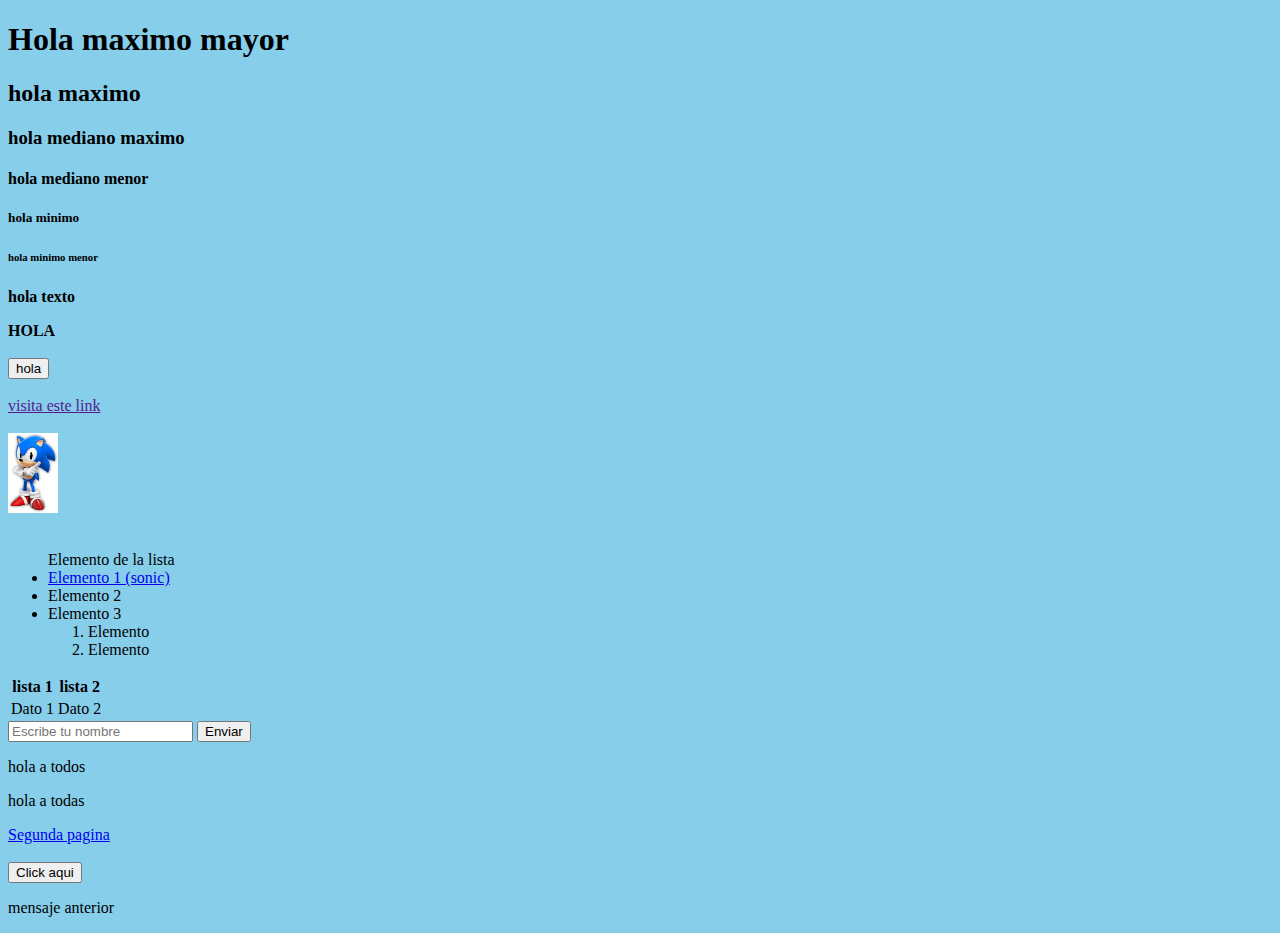
<file: index.html>
<!-- Declara HTML -->

<!DOCTYPE html>
<html>
<head>
    <meta charset="UTF-8" />
    <title>Prueba de calis</title>
</head>
<body>

 <!------------------Hasta aqui------------------->


 <!-- Tamaño de titulos-->

<h1>
    Hola maximo mayor
</h1>

<h2>
    hola maximo
</h2>

<h3>
    hola mediano maximo
</h3>

<h4> 
    hola mediano menor
</h4>

<h5>
    hola minimo 
</h5>

<h6>
    hola minimo menor
</h6>

 <!------------------Hasta aqui------------------->


 <!-- parrafo -->

<p> 
    <b> hola texto</b> 
</p>

 <!------------------Hasta aqui------------------->



<!-- Negritas-->

<strong> HOLA</strong>

 <!------------------Hasta aqui------------------->

 <!-- Salto de renglon -->

<br> <br> 

<!------------------Hasta aqui------------------->

<!-- Boton -->

<button> hola</button>  

<!------------------Hasta aqui------------------->

<br> <br>

<!-- Link -->

<a href=> visita este link</a>

<!------------------Hasta aqui------------------->

<br> <br>

<!-- Imagen -->

<img src="sonic.jpg" alt="Sonic" width="50" height="80">

<!------------------Hasta aqui------------------->

<br> <br>

<!-- Crear lista 3-->

<ul>
    Elemento de la lista
 <!--elemtos de la lista 1-->
    <li>    <a href="sonic.jpg">Elemento 1 (sonic)</a></li>
    <li> Elemento 2</li>
    <li> Elemento 3</li>

    <!------------------Hasta aqui 1------------------>


    <!-- Elementos de la lista ordenados 2-->
    <ol> 
        <li> Elemento </li>
        <li> Elemento </li>
    </ol>

    <!------------------Hasta aqui 2------------------->

</ul>

<!------------------Hasta aqui 3------------------->

<!-- Crear tabla-->

<table bolder="2">
 <!-- Encabezados-->
    <tr>
        <th> lista 1</th>
        <th> lista 2</th>
    </tr>

 <!------------------Hasta aqui------------------->

<!-- celda de datos-->

    <tr>

         <td> Dato 1</td>
         <td> Dato 2</td>

    </tr>

    <!------------------Hasta aqui------------------->

</table>

<!------------------Hasta aqui------------------->

<!-- Formularios-->

<form action="formulario.txt"
methord="POST">
<input type="text"
placeholder="Escribe tu nombre">
<input type="button"
value="Enviar">
</form>

<!------------------Hasta aqui------------------->

<!--div son grupos-->
<!--ejemplo en css-->

<div clas="contenedor1"> 
    <p> hola a todos</p>
</div>

<div clas="contenedor2"> 
    <p> hola a todas</p>
</div>

<!------------------Hasta aqui------------------->


<head>

    <link rel="stylesheet"
href="Estilo.css">

</head>

<script src="Java.js"></script>

<a href="index2.html">
    Segunda pagina
</a>
<br> <br>

<button onclick = "cambiarmensaje()">Click aqui </button>
<p id="mensaje">mensaje anterior</p>

</body>
</html>
</file>
<file: Estilo.css>
body{
    background-color: skyblue;
}



/*ejemplo de div de css*/
.contenedor1 {
  
   
    background: #3498db; /* Fondo azul */
  
}

.contenedor2 {
    
    
    background: #e74c3c; /* Fondo rojo */
   
}
</file>
